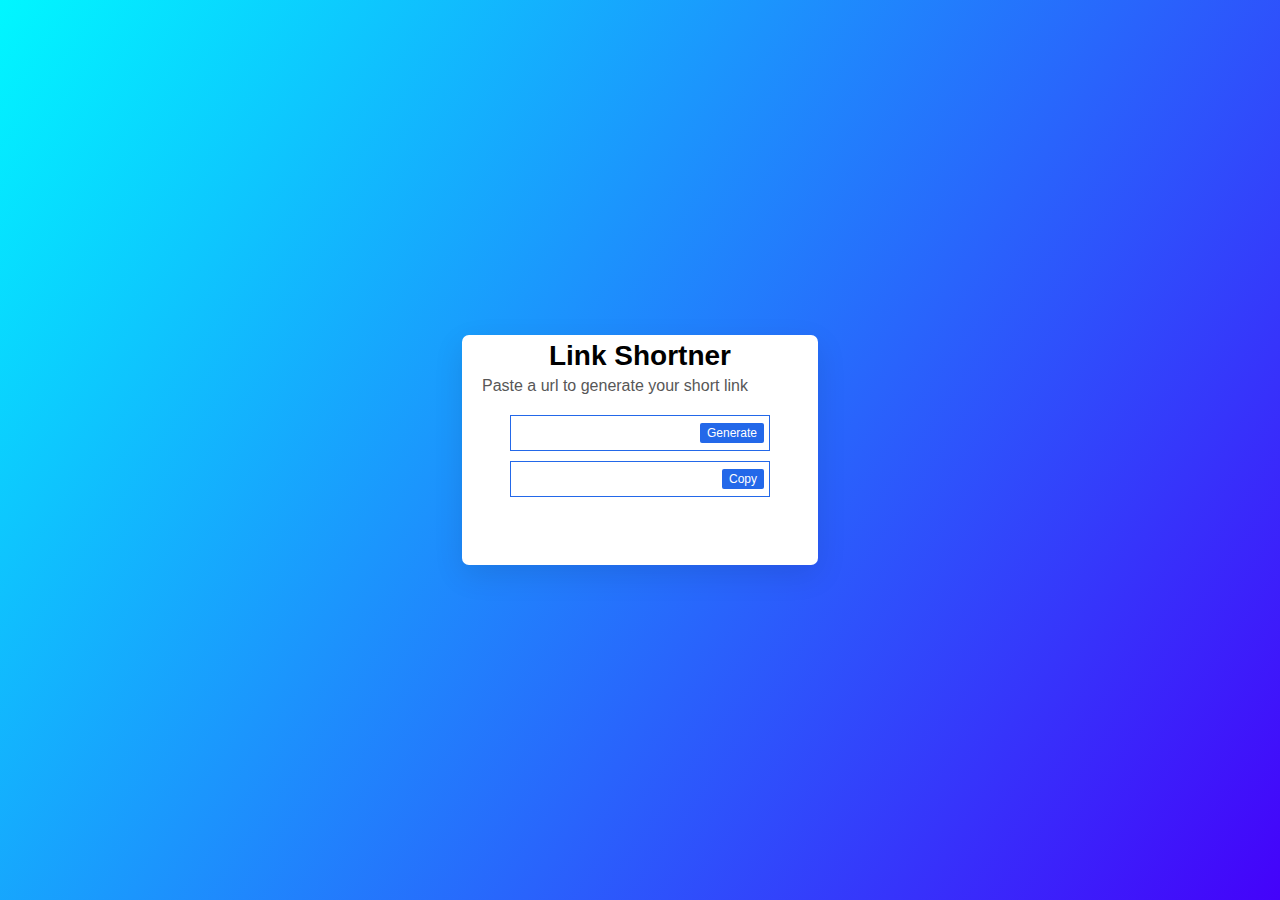
<file: link.html>
<!DOCTYPE html>
<html lang="en">
<head>
    <meta charset="UTF-8">
    <meta name="viewport" content="width=device-width, initial-scale=1.0">
    <title>Link Shortner</title>
    <link rel="stylesheet" href="link.css">
</head>
<body>
    <div class="wrapper">
        <header>
            <h1>Link Shortner</h1>
            <p>Paste a url to generate your short link</p>
        </header>
        <div class="box">
            <div class="content">
                <input type="text" class="input" id="original_link"/>
                <button class="btn" id="generate">Generate</button>
            </div>
            <div class="content">
                <input type="text" class="input" id="shorten_link"/>
                <button class="btn" id="copy">Copy</button>
            </div>
        </div>
    </div>
    <script src="link.js"></script>
</body>
</html>
</file>
<file: link.css>
*{
    margin: 0;
    padding: 0;
    box-sizing: border-box;
    font-family: 'Poppins', sans-serif;
}
body{
    display: flex;
    padding: 0 10px;
    min-height: 100vh;
    align-items: center;
    background: linear-gradient(125deg, #00f7ff, #4402fa);
    justify-content: center;
}

.box{
    /*width: 270px;
    height: 300px;
    background: #fff;*/
    padding: 20px 5px;
    display: flex;
    flex-direction: column;
    justify-content: space-evenly;
    align-items: center;
    border-radius: 8px;
}
.content{
    border: 1px solid rgb(35, 104, 233);
    width: 85%;
    margin-bottom: 10px;
    display: flex;
    justify-content: space-between;
    align-items: center;
}
.input{
    border: none;
    width: 70%;
    font-size: 17px;
    padding: 7px;
    outline: none;
}
.btn{
    background: rgb(35, 104, 233);
    border: none;
    font-size: 12px;
    padding: 3px 7px;
    border-radius: 2px;
    color: #fff;
    cursor: pointer;
    margin-right: 5px;
}
.wrapper{
    height: 230px;
    max-width: 410px;
    background: #fff;
    border-radius: 7px;
    padding: 5px 20px 0;
    transition: height 0.2s ease;
    box-shadow: 0 10px 30px rgba(0,0,0,0.1);
}
.wrapper.active{
    height: 530px;
}
header h1{
    font-size: 28px;
    font-weight: 700;
    text-align: center;
}
header p{
    margin-top: 5px;
    color: #575757;
    font-size: 16px;
}
.wrapper .form{
    margin: 20px 0 25px;
}

#shorten_link{
    pointer-events: none;
}
</file>
